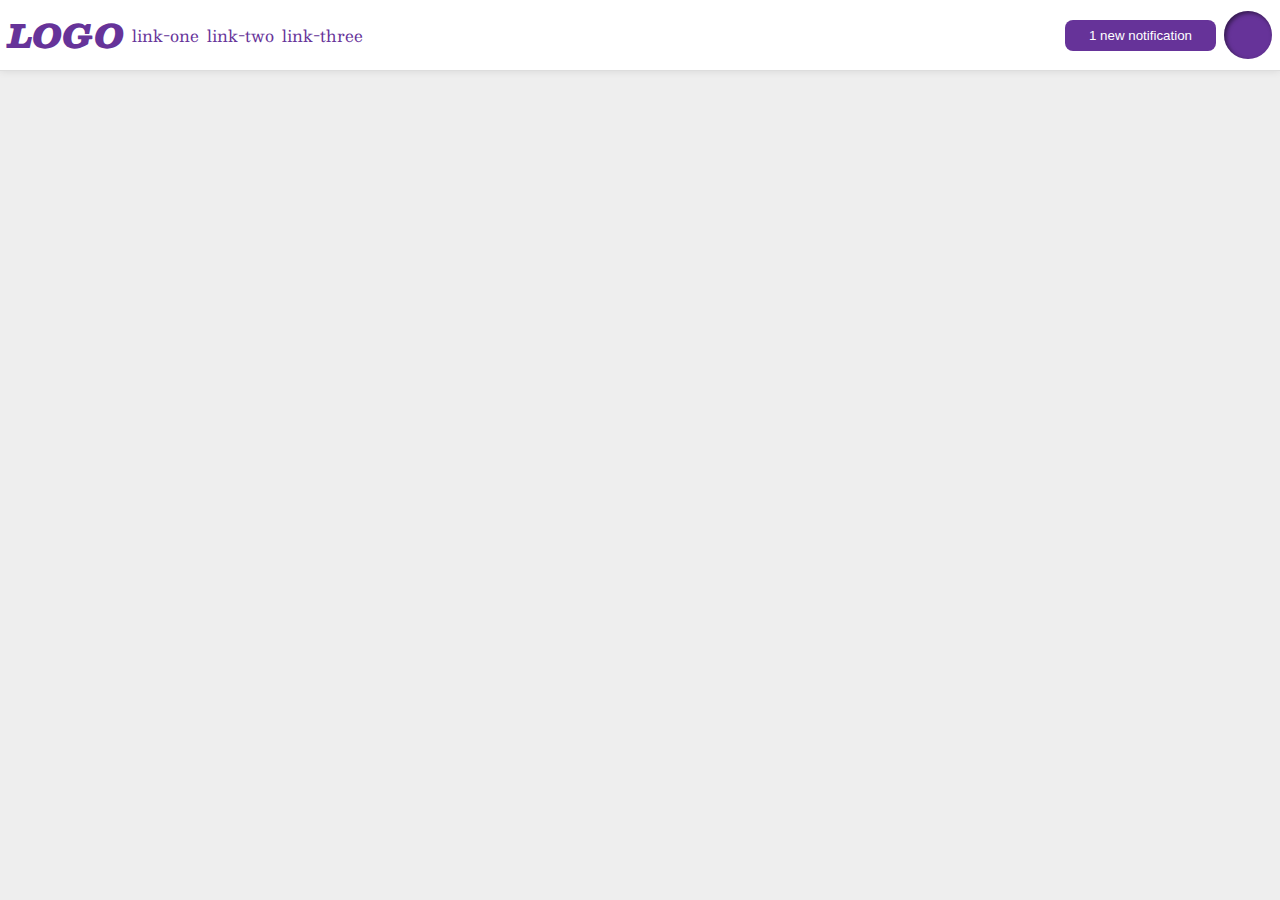
<file: flex/03-flex-header-2/index.html>
<!DOCTYPE html>
<html lang="en">
  <head>
    <meta charset="UTF-8">
    <meta http-equiv="X-UA-Compatible" content="IE=edge">
    <meta name="viewport" content="width=device-width, initial-scale=1.0">
    <title>Flex Header 2</title>
    <link rel="stylesheet" href="style.css">
  </head>
  <body>
    <div class="header">
      <div class="left">
      <div class="logo">
        LOGO
      </div>
      <ul class="links">
        <li><a href="google.com">link-one</a></li>
        <li><a href="google.com">link-two</a></li>
        <li><a href="google.com">link-three</a></li>
      </ul>
      </div>
      <div class="right">
      <button class="notifications">
        1 new notification
      </button>
      <div class="profile-image"></div>
      </div>
    </div>
  </body>
</html>
</file>
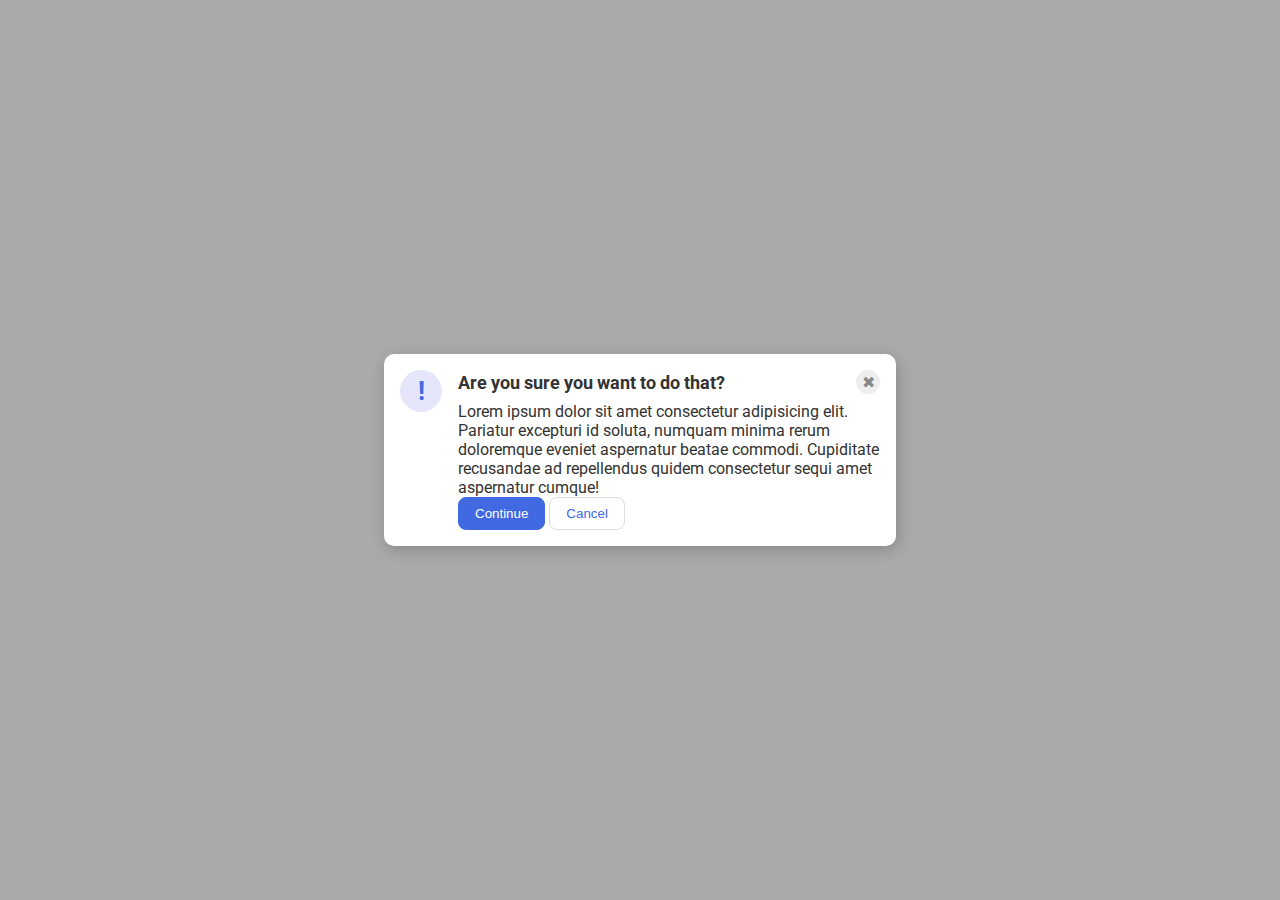
<file: flex/05-flex-modal/index.html>
<!DOCTYPE html>
<html lang="en">
  <head>
    <meta charset="UTF-8">
    <meta http-equiv="X-UA-Compatible" content="IE=edge">
    <meta name="viewport" content="width=device-width, initial-scale=1.0">
    <link rel="stylesheet" href="style.css">
    <title>Modal</title>
  </head>
  <body>
    <div class="modal">
      <div class="icon">!</div>
      <div class="container">
        <div class="header">Are you sure you want to do that?
          <div class="close-button">✖</div>
        </div>
        <div class="text">Lorem ipsum dolor sit amet consectetur adipisicing elit. Pariatur excepturi id soluta, numquam minima rerum doloremque eveniet aspernatur beatae commodi. Cupiditate recusandae ad repellendus quidem consectetur sequi amet aspernatur cumque!</div>
        <button class="continue">Continue</button>
        <button class="cancel">Cancel</button>
      </div>
    </div>
  </body>
</html>
</file>
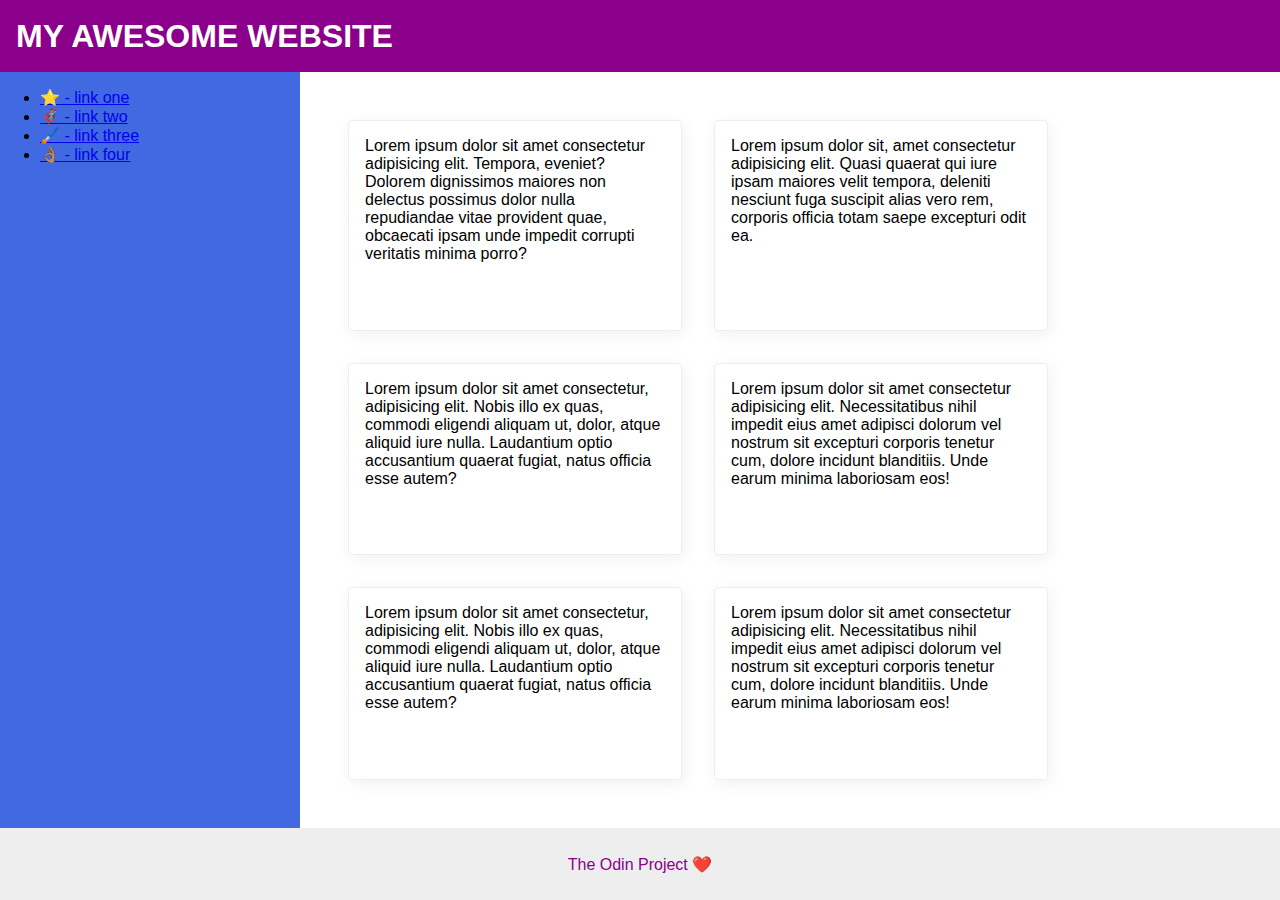
<file: flex/07-flex-layout-2/index.html>
<!DOCTYPE html>
<html lang="en">
  <head>
    <meta charset="UTF-8">
    <meta http-equiv="X-UA-Compatible" content="IE=edge">
    <meta name="viewport" content="width=device-width, initial-scale=1.0">
    <title>The Holy Grail</title>
    <link rel="stylesheet" href="style.css">
  </head>
  <body>
    <div class="header">
      MY AWESOME WEBSITE
    </div>
    <div class="body">
    <div class="sidebar">
      <ul>
        <li><a href="#">⭐ - link one</a></li>
        <li><a href="#">🦸🏽‍♂️ - link two</a></li>
        <li><a href="#">🖌️ - link three</a></li>
        <li><a href="#">👌🏽 - link four</a></li>
      </ul>
    </div>
    <div class="container">
    <div class="card">Lorem ipsum dolor sit amet consectetur adipisicing elit. Tempora, eveniet? Dolorem dignissimos maiores non delectus possimus dolor nulla repudiandae vitae provident quae, obcaecati ipsam unde impedit corrupti veritatis minima porro?</div>
    <div class="card">Lorem ipsum dolor sit, amet consectetur adipisicing elit. Quasi quaerat qui iure ipsam maiores velit tempora, deleniti nesciunt fuga suscipit alias vero rem, corporis officia totam saepe excepturi odit ea.</div>
    <div class="card">Lorem ipsum dolor sit amet consectetur, adipisicing elit. Nobis illo ex quas, commodi eligendi aliquam ut, dolor, atque aliquid iure nulla. Laudantium optio accusantium quaerat fugiat, natus officia esse autem?</div>
    <div class="card">Lorem ipsum dolor sit amet consectetur adipisicing elit. Necessitatibus nihil impedit eius amet adipisci dolorum vel nostrum sit excepturi corporis tenetur cum, dolore incidunt blanditiis. Unde earum minima laboriosam eos!</div>
    <div class="card">Lorem ipsum dolor sit amet consectetur, adipisicing elit. Nobis illo ex quas, commodi eligendi aliquam ut, dolor, atque aliquid iure nulla. Laudantium optio accusantium quaerat fugiat, natus officia esse autem?</div>
    <div class="card">Lorem ipsum dolor sit amet consectetur adipisicing elit. Necessitatibus nihil impedit eius amet adipisci dolorum vel nostrum sit excepturi corporis tenetur cum, dolore incidunt blanditiis. Unde earum minima laboriosam eos!</div>
    </div>
    </div>
    <div class="footer">
      The Odin Project ❤️
    </div>

  </body>
</html>
</file>
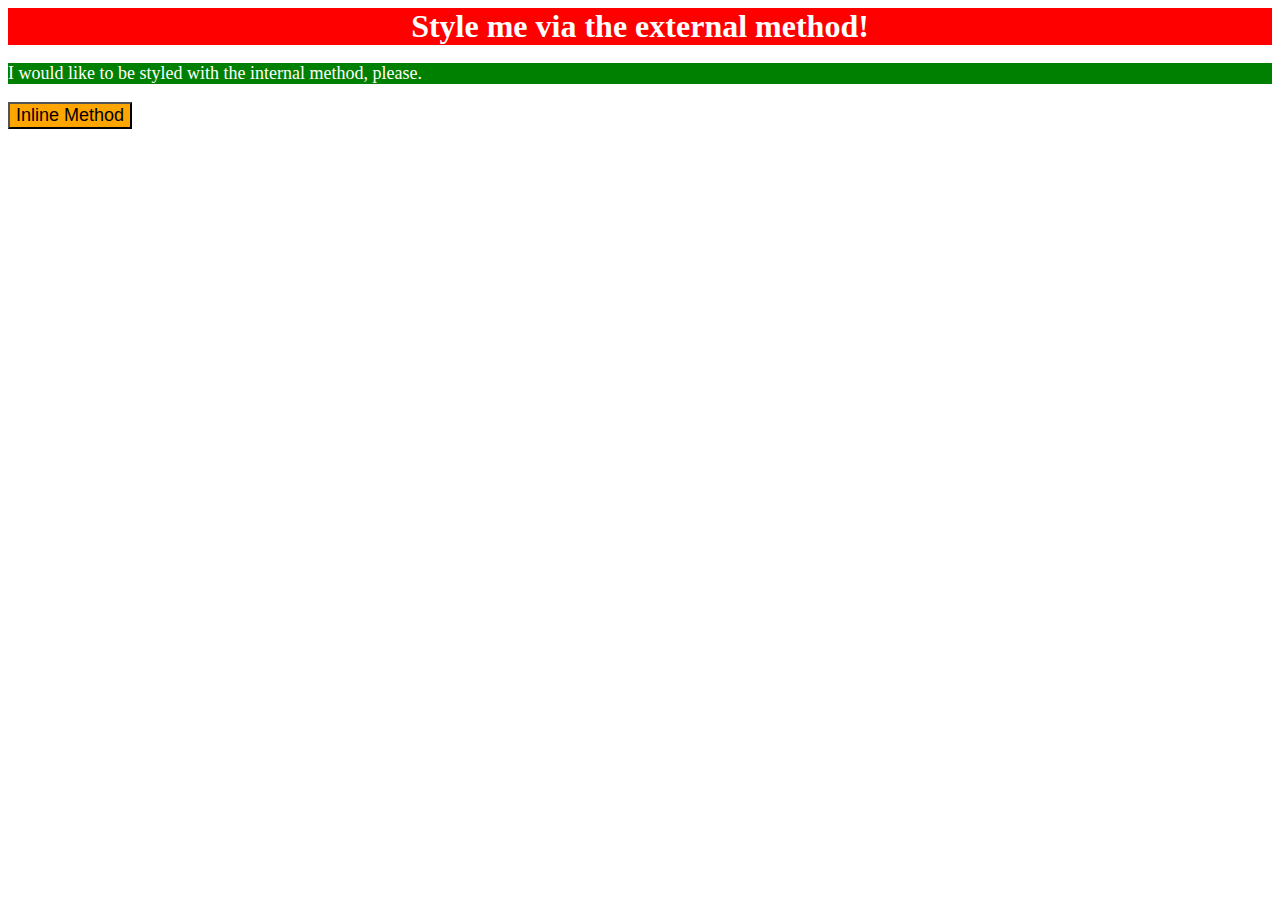
<file: foundations/01-css-methods/index.html>
<!DOCTYPE html>
<html lang="en">
  <head>
    <style>
      p {
      color: white;
      background-color: green;
      font-size: 18px;
    }
    </style>  
    <link rel="stylesheet" href="styles.css">
    <meta charset="UTF-8">
    <meta http-equiv="X-UA-Compatible" content="IE=edge">
    <meta name="viewport" content="width=device-width, initial-scale=1.0">
    <title>Methods for Adding CSS</title>
  </head>
  <body>
    <div>Style me via the external method!</div>
    <p>I would like to be styled with the internal method, please.</p>
    <button style="background-color: orange; font-size: 18px">Inline Method</button>
  </body>
</html>
</file>
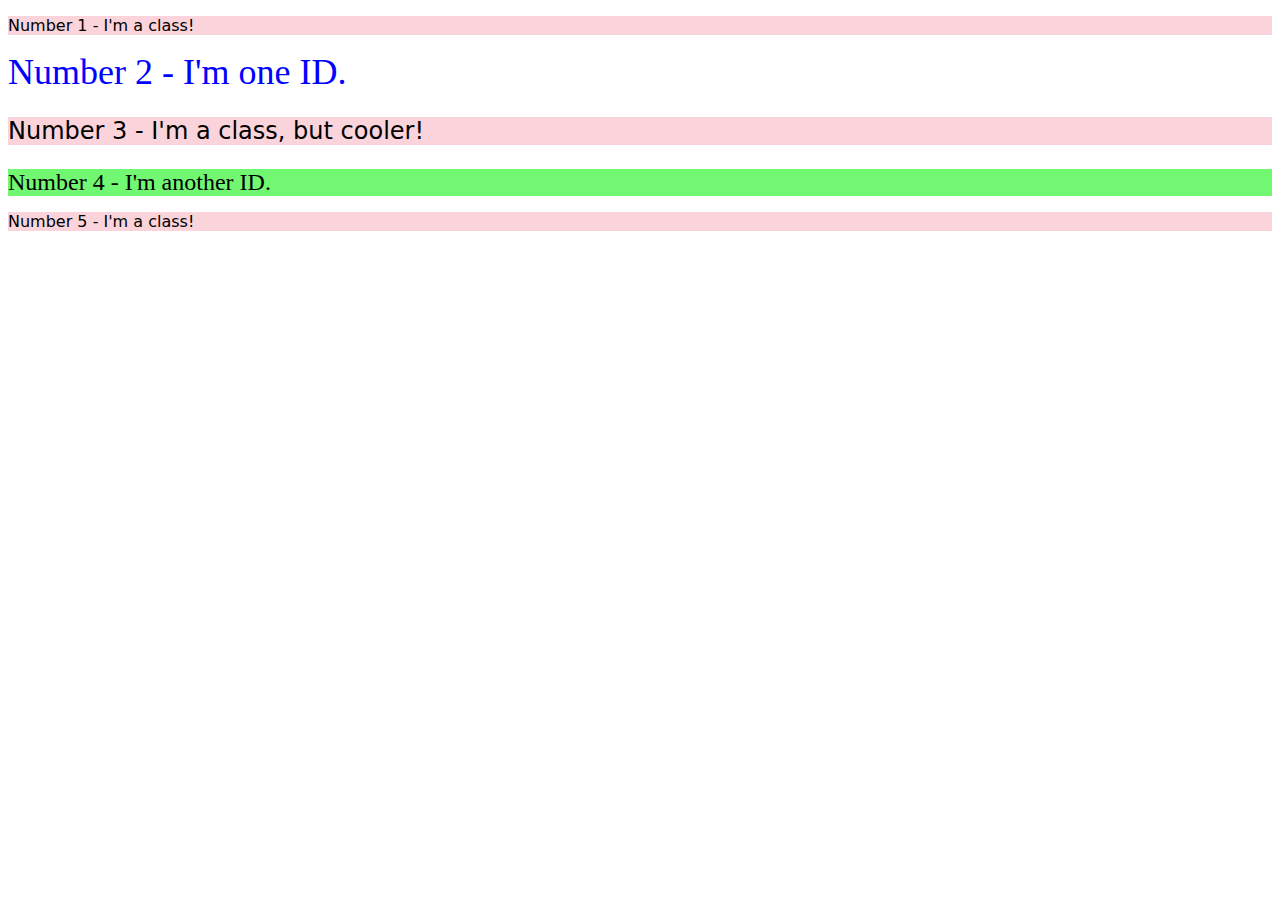
<file: foundations/02-class-id-selectors/index.html>
<!DOCTYPE html>
<html lang="en">
  <head>
    <meta charset="UTF-8">
    <meta http-equiv="X-UA-Compatible" content="IE=edge">
    <meta name="viewport" content="width=device-width, initial-scale=1.0">
    <title>Class and ID Selectors</title>
    <link rel="stylesheet" href="style.css">
  </head>
  <body>
    <p class="odd">Number 1 - I'm a class!</p>
    <div id="two">Number 2 - I'm one ID.</div>
    <p class="odd three">Number 3 - I'm a class, but cooler!</p>
    <div id="four">Number 4 - I'm another ID.</div>
    <p class="odd">Number 5 - I'm a class!</p>
  </body>
</html>
</file>
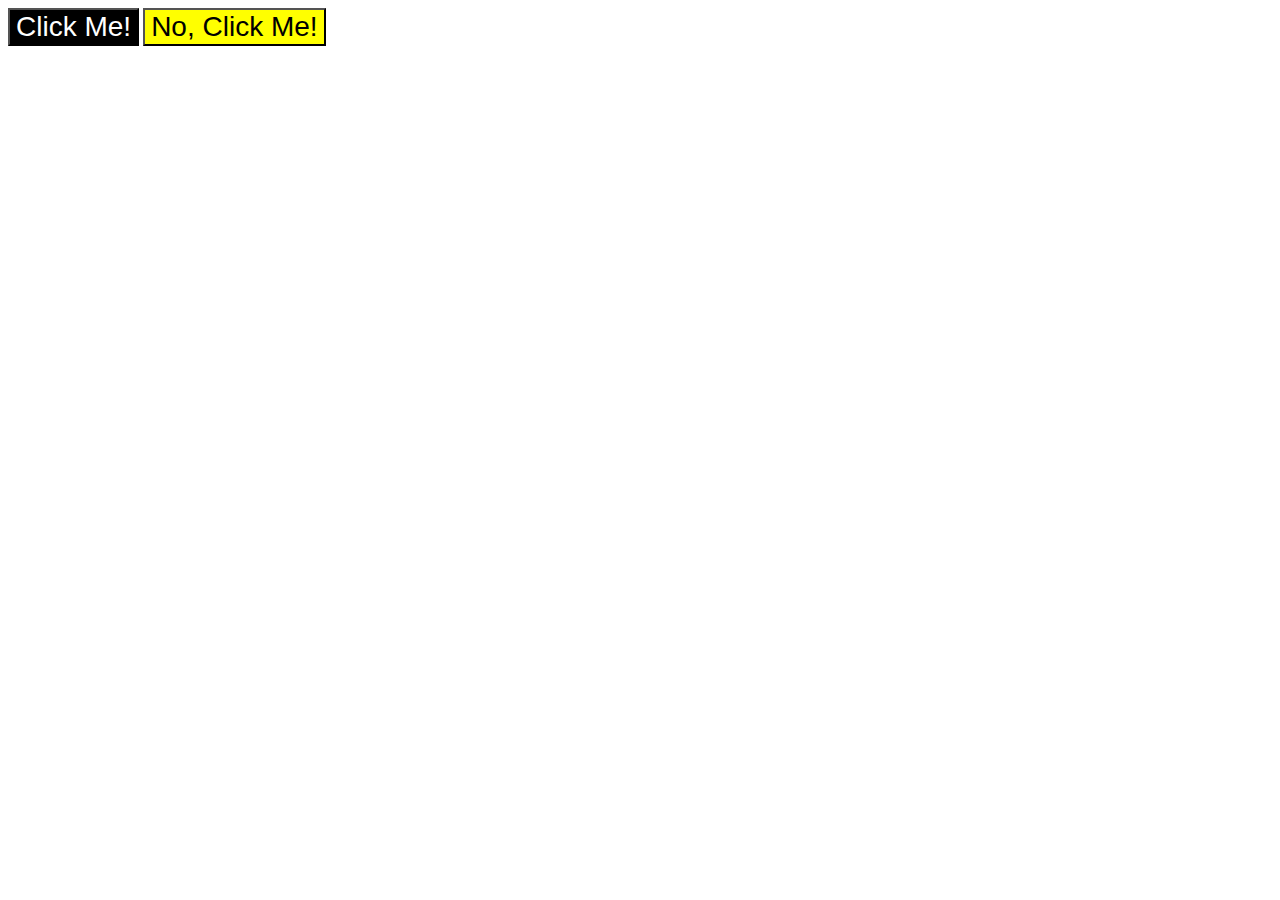
<file: foundations/03-grouping-selectors/index.html>
<!DOCTYPE html>
<html lang="en">
  <head>
    <meta charset="UTF-8">
    <meta http-equiv="X-UA-Compatible" content="IE=edge">
    <meta name="viewport" content="width=device-width, initial-scale=1.0">
    <title>Grouping Selectors</title>
    <link rel="stylesheet" href="style.css">
  </head>
  <body>
    <button class= "first">Click Me!</button>
    <button class="second">No, Click Me!</button>
  </body>
</html>
</file>
<file: flex/03-flex-header-2/style.css>
/* this is some magical font-importing.  
you'll learn about it later. */
@import url('https://fonts.googleapis.com/css2?family=Besley:ital,wght@0,400;1,900&display=swap');

body {
  margin: 0;
  background: #eee;
  font-family: Besley, serif;
}

.header {
  background: white;
  border-bottom: 1px solid #ddd;
  box-shadow: 0 0 8px rgba(0,0,0,.1);
  display:flex;
  justify-content: space-between;
  padding: 8px;
}

.profile-image {
  background: rebeccapurple;
  box-shadow: inset 2px 2px 4px rgba(0,0,0,.5);
  border-radius: 50%;
  width: 48px;
  height:  48px;
  display:flex;
  justify-content: flex-end;
}

.logo {
  color: rebeccapurple;
  font-size: 32px;
  font-weight: 900;
  font-style: italic;
}

button {
  border: none;
  border-radius: 8px;
  background: rebeccapurple;
  color: white;
  padding: 8px 24px;
}

.links {
  /* this removes the line under our links */
  display:flex;
  gap: 8px;
}

.notifications {
  /* this removes the line under our links */
  display:flex;
  justify-content: flex-end;
}


a {
  /* this removes the line under our links */
  text-decoration: none;
  color: rebeccapurple;
}

ul {
  list-style-type: none;
  display: flex;
  margin: 0;
  padding: 0;
  gap: 16px;
}

.left, .right {
  display: flex;
  align-items: center;
  gap: 8px;
}
</file>
<file: flex/05-flex-modal/style.css>
@import url('https://fonts.googleapis.com/css2?family=Roboto:wght@400;700&display=swap');

html, body {
  height: 100%;
}

body {
  font-family: Roboto, sans-serif;
  margin: 0;
  background: #aaa;
  color: #333;
  /* I'll give you this one for free lol */
  display: flex;
  align-items: center;
  justify-content: center;
}

.modal {
  background: white;
  width: 480px;
  border-radius: 10px;
  box-shadow: 2px 4px 16px rgba(0,0,0,.2);
  display:flex;
  gap: 16px;
  padding: 16px;
}

.icon {
  color: royalblue;
  font-size: 26px;
  font-weight: 700;
  background: lavender;
  width: 42px;
  height: 42px;
  border-radius: 50%;
  display: flex;
  align-items: center;
  justify-content: center;
  flex-shrink: 0;
}

.close-button {
  background: #eee;
  border-radius: 50%;
  color: #888;
  font-weight: 400;
  font-size: 16px;
  height: 24px;
  width: 24px;
  display: flex;
  align-items: center;
  justify-content: center;
}

button {
  padding: 8px 16px;
  border-radius: 8px;
}

button.continue {
  background: royalblue;
  border: 1px solid royalblue;
  color: white;
}

button.cancel {
  background: white;
  border: 1px solid #ddd;
  color: royalblue;
}


.header{
  display:flex;
  align-items: center;
  justify-content: space-between;
  font-size: 18px;
  font-weight: 700;
  margin-bottom: 8px;
}
</file>
<file: flex/07-flex-layout-2/style.css>
body {
  font-family: -apple-system, BlinkMacSystemFont, 'Segoe UI', Roboto, Oxygen, Ubuntu, Cantarell, 'Open Sans', 'Helvetica Neue', sans-serif;
  margin: 0;
  min-height: 100vh;
  display: flex;
  flex-direction: column;
}
.body {
  flex : 1;
  display: flex;
}

.header {
  height: 72px;
  background: darkmagenta;
  color: white;
  display: flex;
  align-items: center;
  padding: 0 16px;
  font-size: 32px;
  font-weight: 900;
}

.footer {
  height: 72px;
  background: #eee;
  color: darkmagenta;
  display: flex;
  align-items: center;
  justify-content: center;
}

.sidebar {
  width: 300px;
  background: royalblue;
  flex-shrink: 0;
}

.card {
  border: 1px solid #eee;
  box-shadow: 2px 4px 16px rgba(0,0,0,.06);
  border-radius: 4px;
  padding: 16px;
  margin: 16px;
  width: 300px;
}

.container {
  padding: 32px;
  display: flex;
  flex-wrap: wrap;
}
</file>
<file: foundations/01-css-methods/styles.css>
div {
    color: white;
    background-color: red;
    font-size: 32px;
    text-align: center;
    font-weight: bold
  }
</file>
<file: foundations/02-class-id-selectors/style.css>
.odd {
  background-color: rgb(250, 212, 218);
  font-family: "Verdana", "DejaVu Sans", sans-serif;
}

#two {
  color: blue;
  font-size: 36px;
}

.three {
  font-size: 24px;
}

#four {
  background-color: rgb(113, 247, 113);
  font-size: 24px;
  font-style: bold;
}
</file>
<file: foundations/03-grouping-selectors/style.css>
.first,
 .second{
  font-family: Helvetica, "Times New Roman", sans-serif;
  font-size: 28px;
}

 .first {
  background-color: black;
  color: white;
}

.second {
  background-color: yellow;
}
</file>
